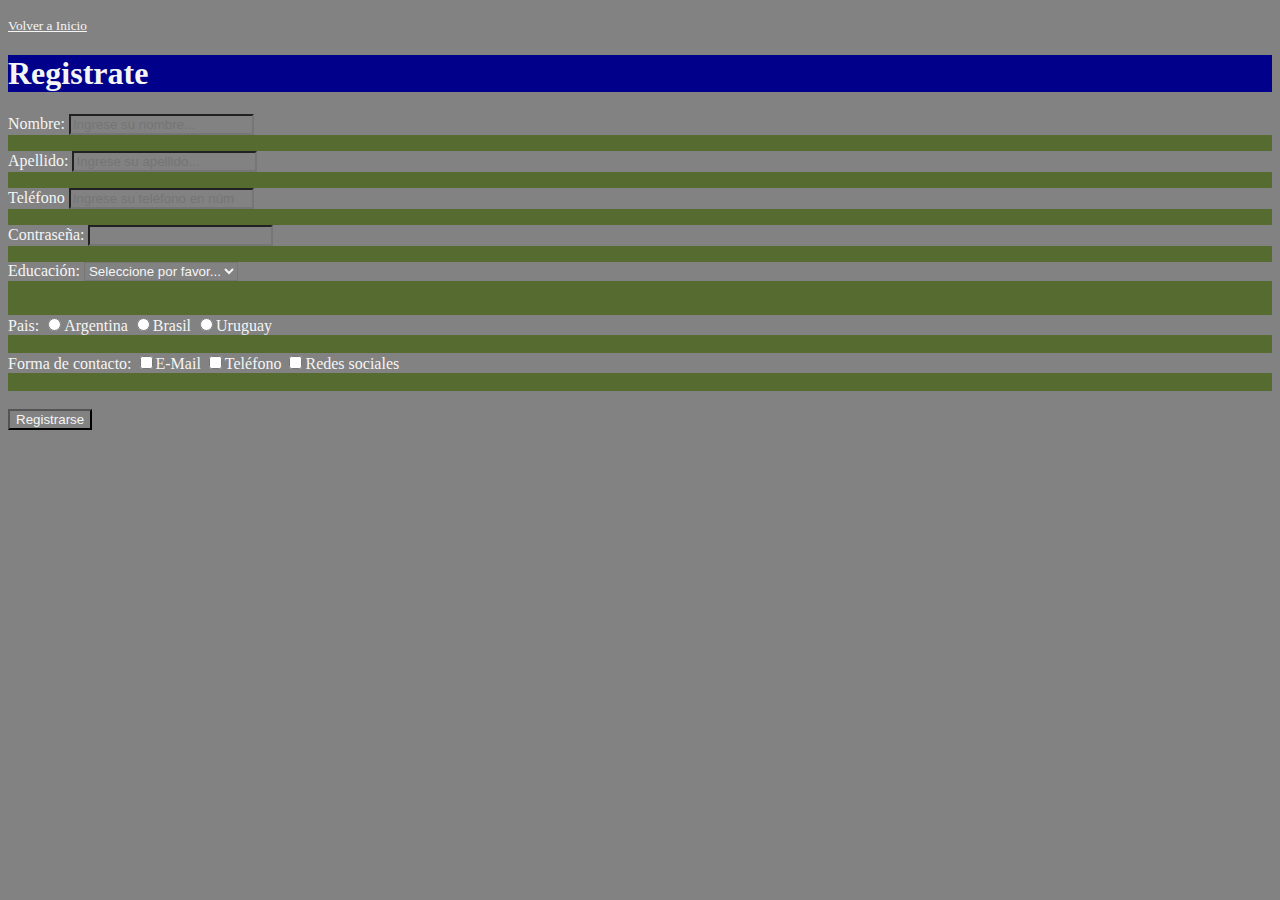
<file: ejemploHojaCss/registro.html>
<!DOCTYPE html>
<html lang="en">

<head>
    <meta charset="UTF-8">
    <meta http-equiv="X-UA-Compatible" content="IE=edge">
    <meta name="viewport" content="width=device-width, initial-scale=1.0">
    <title>Registro</title>
    <!-- <style>
        h1{
            background-color: brown;
            color: whitesmoke;
        }
        form{
            background-color: darkslategrey;
            color: whitesmoke;
        }
    </style> -->
    <link rel="stylesheet" href="./css/estilos.css">
</head>

<body>
    <p><small><a href="./modelo.html">Volver a Inicio</a></small></p>
    <h1>Registrate</h1>
    <form action="">
        <p><label for="nombre">Nombre: </label>
            <input type="text" placeholder="Ingrese su nombre...">
        </p>
        <p><label for="apellido">Apellido: </label>
            <input type="text" placeholder="Ingrese su apellido...">
        </p>
        <p><label for="telefono">Teléfono</label>
            <input type="number" placeholder="Ingrese su teléfono en números...">
        </p>
        <p><label for="contraseña">Contraseña: </label>
            <input type="password">
        </p>
        <p>
            <label for="contraseña">Educación: </label>
            <select name="educacion">
                <option>Seleccione por favor...</option>
                <option value="primaria">Primaria</option>
                <option value="secundaria">Secundaria</option>
                <option value="terciaria">Terciaria</option>
                <option value="universitaria">Universitaria</option>
            </select>
        </p>
        <br>
        <div>
            <label for="pais">Pais: </label>
            <label for="pais"><input type="radio" name="pais" value="argentina">Argentina</label>
            <label for="pais"><input type="radio" name="pais" value="brasil">Brasil</label>
            <label for="pais"><input type="radio" name="pais" value="uruguay">Uruguay</label>
        </div>
        <br>
        <div>
            <label for="contacto">Forma de contacto: </label>
            <label for=""><input type="checkbox" name="contacto">E-Mail</label>
            <label for=""><input type="checkbox" name="contacto">Teléfono</label>
            <label for=""><input type="checkbox" name="contacto">Redes sociales</label>
        </div>
        <br>
    </form>
    <br>
    <button onclick="alert('Usuario registrado')">Registrarse</button>
</body>

</html>
</file>
<file: ejemploHojaCss/css/estilos.css>
*{
    color: whitesmoke;
    background-color: rgb(130, 130, 130);
}

h1 {
    background-color: darkblue; 
}

form {
    background-color: darkolivegreen;
}

h2{
    color: darkslateblue;
}

.letra-grande{
    font-size: 35px;
    color: brown;
}

#titulo{
    font-size: 40px;
    color: cadetblue;
}
</file>
